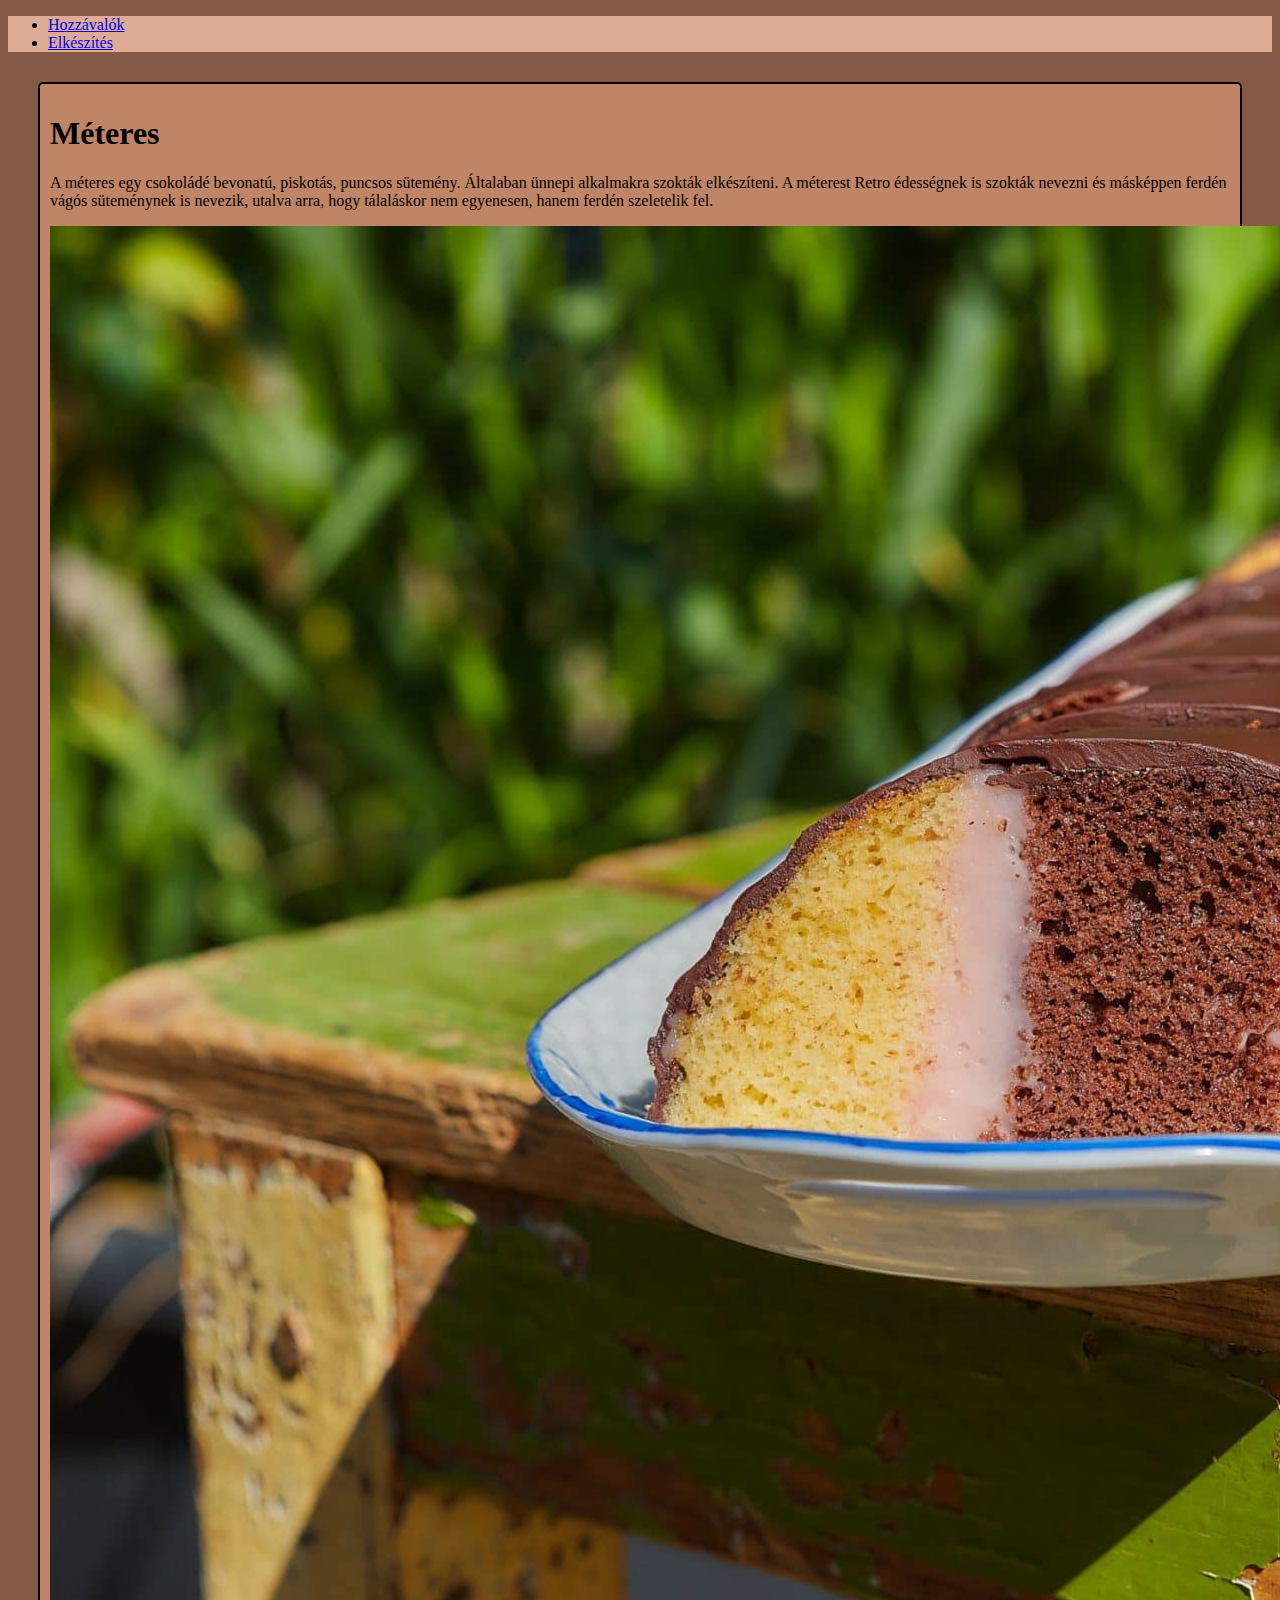
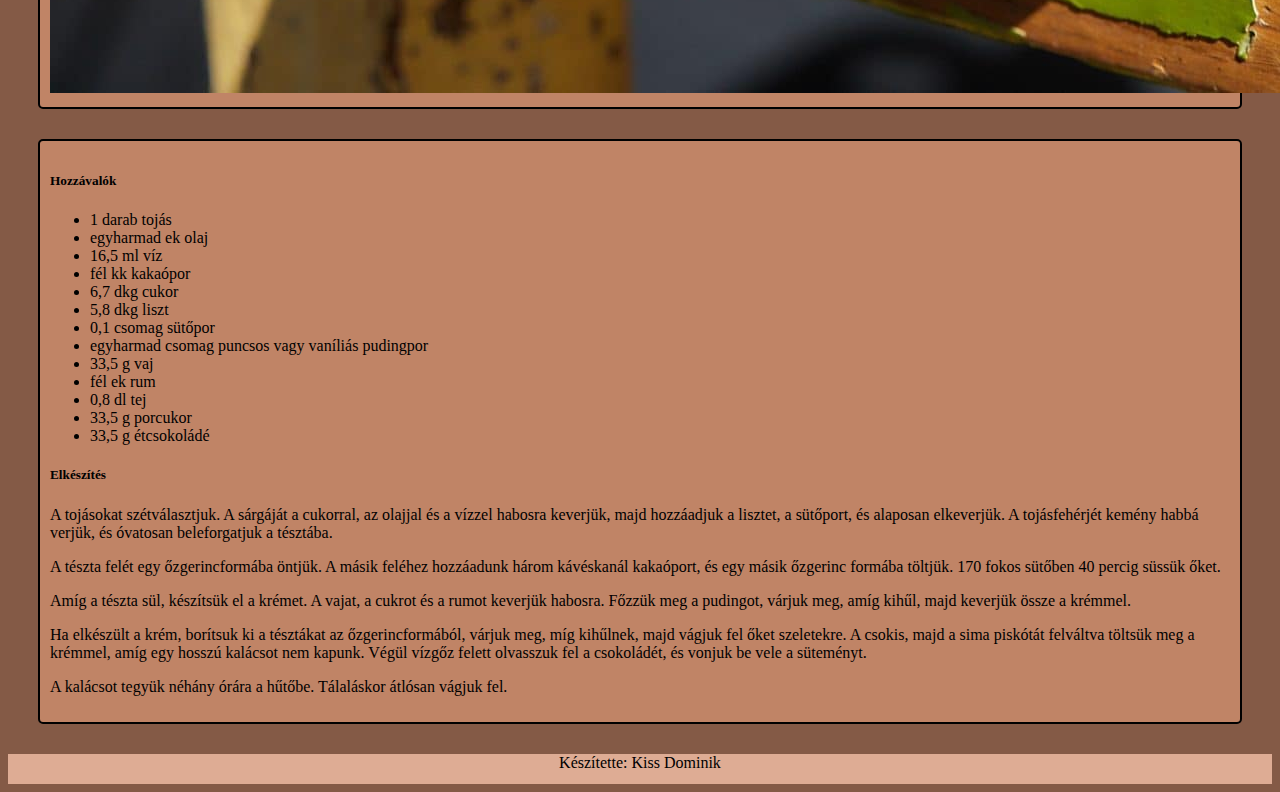
<file: index.html>
<!DOCTYPE html>
<html lang="hu">
<head>
    <meta charset="UTF-8">
    <meta name="viewport" content="width=device-width, initial-scale=1.0">
    <link href="https://cdn.jsdelivr.net/npm/bootstrap@5.3.2/dist/css/bootstrap.min.css" rel="stylesheet" integrity="sha384-T3c6CoIi6uLrA9TneNEoa7RxnatzjcDSCmG1MXxSR1GAsXEV/Dwwykc2MPK8M2HN" crossorigin="anonymous">
    <script src="https://cdn.jsdelivr.net/npm/bootstrap@5.3.2/dist/js/bootstrap.bundle.min.js" integrity="sha384-C6RzsynM9kWDrMNeT87bh95OGNyZPhcTNXj1NW7RuBCsyN/o0jlpcV8Qyq46cDfL" crossorigin="anonymous"></script>
    <link rel="stylesheet" href="./style.css">
    <title>Méteres</title>
</head>
<body id="fohatter">
    <nav class="container-fluid navbar navbar-expand ps-3">
        <ul class="navbar-nav">
            <li class="nav-item"><a class="navbar-brand" href="#Hozzavalok">Hozzávalók</a></li>
            <li class="nav-item"><a class="navbar-brand" href="#elkeszites">Elkészítés</a></li>
        </ul> 
    </nav>

<div class="container-fluid">

        <div class="row hatter">
            <div class="col-lg-8 col-xl-9 pt-2">
                <h1>Méteres</h1>
                <p>A méteres egy csokoládé bevonatú, piskotás, puncsos sütemény. Általaban ünnepi alkalmakra szokták elkészíteni. A méterest Retro édességnek is szokták nevezni és másképpen ferdén vágós süteménynek is nevezik, utalva arra, hogy tálaláskor nem egyenesen, hanem ferdén szeletelik fel. </p>
            </div>
            <div class="col-lg-4 col-xl-3 pt-2">
                <img class="img-fluid" src="./kepek/meteres.jpg" title="Méteres" alt="Méteres">
            </div>
        </div>
    
        <div class="row pt-5 hatter">
            <div id="Hozzavalok" class=" col-md-4 col-lg-3 mb-5">
                <h5>Hozzávalók</h5>
                <ul>
                    <li>1 darab tojás</li>
                    <li>egyharmad ek olaj</li>
                    <li>16,5 ml víz</li>
                    <li>fél kk kakaópor</li>
                    <li>6,7 dkg cukor</li>
                    <li>5,8 dkg liszt</li>
                    <li>0,1 csomag sütőpor</li>
                    <li>egyharmad csomag puncsos vagy vaníliás pudingpor</li>
                    <li>33,5 g vaj</li>
                    <li>fél ek rum</li>
                    <li>0,8 dl tej</li>
                    <li>33,5 g porcukor</li>
                    <li>33,5 g étcsokoládé</li>
                </ul>
            </div>
            <div id="elkeszites" class="col-md-8 col-lg-9">
                <h5>Elkészítés</h5>
                <p>A tojásokat szétválasztjuk. A sárgáját a cukorral, az olajjal és a vízzel habosra keverjük, majd hozzáadjuk a lisztet, a sütőport, és alaposan elkeverjük. A tojásfehérjét kemény habbá verjük, és óvatosan beleforgatjuk a tésztába. </p>

                <p>A tészta felét egy őzgerincformába öntjük. A másik feléhez hozzáadunk három kávéskanál kakaóport, és egy másik őzgerinc formába töltjük. 170 fokos sütőben 40 percig süssük őket.</p>
                    
                <p>Amíg a tészta sül, készítsük el a krémet. A vajat, a cukrot és a rumot keverjük habosra. Főzzük meg a pudingot, várjuk meg, amíg kihűl, majd keverjük össze a krémmel.</p>
                    
                <p>Ha elkészült a krém, borítsuk ki a tésztákat az őzgerincformából, várjuk meg, míg kihűlnek, majd vágjuk fel őket szeletekre. A csokis, majd a sima piskótát felváltva töltsük meg a krémmel, amíg egy hosszú kalácsot nem kapunk. Végül vízgőz felett olvasszuk fel a csokoládét, és vonjuk be vele a süteményt.</p>
                    
                <p>A kalácsot tegyük néhány órára a hűtőbe. Tálaláskor átlósan vágjuk fel.</p>
            </div>
        </div>
</div>
<footer>
    <p>Készítette: Kiss Dominik</p>
</footer>
</body>
</html>
</file>
<file: style.css>
nav{
    background-color: rgb(222,172,148);
}

.hatter{
    background-color: rgb(192,132,102);
    border-radius: 5px;
    border: black 2px solid;
    margin: 30px;
    padding: 10px;
}

#fohatter{
    background-color: rgb(132,90,70);
}

footer{
    background-color: rgb(222,172,148);
    text-align: center;
    height: 30px;

}
</file>
